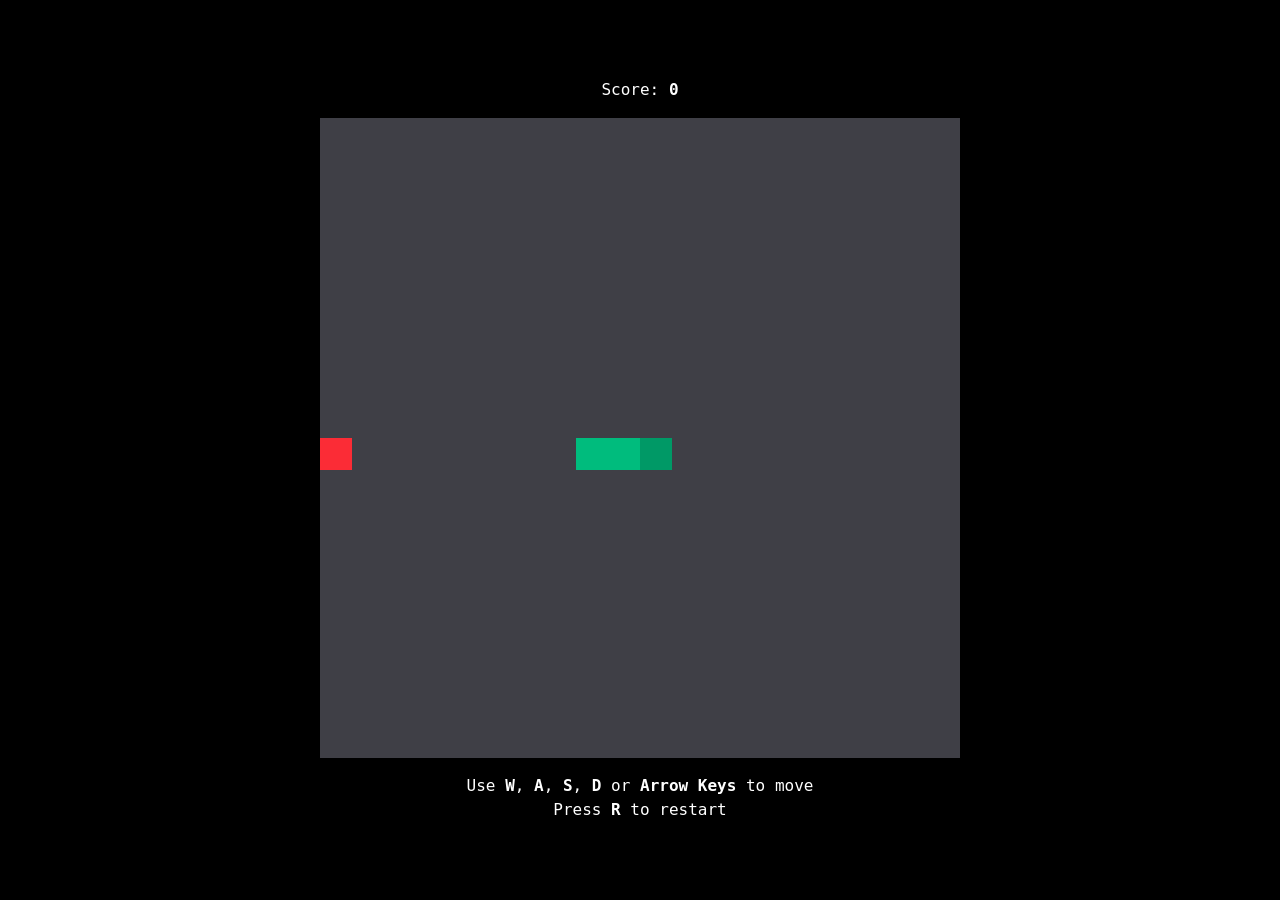
<file: web/index.html>
<html>
    <head>
        <meta charset="utf-8"/>
        <title>Arcade</title>
        <link rel="icon" href="favicon.svg">
        <link rel="stylesheet" href="index.css">
        <script src="wasm_exec.js"></script>
        <script>
            const go = new Go();
            WebAssembly.instantiateStreaming(fetch("main.wasm"), go.importObject).then((result) => {
                go.run(result.instance);
            });
        </script>
    </head>
    <body>
        <p>Score: <span id="score">0</span></p>
        <canvas id="canvas"></canvas>
        <p>
            Use <span>W</span>, <span>A</span>, <span>S</span>, <span>D</span> or <span>Arrow Keys</span> to move
            <br/>
            Press <span>R</span> to restart
        </p>
    </body>
</html>
</file>
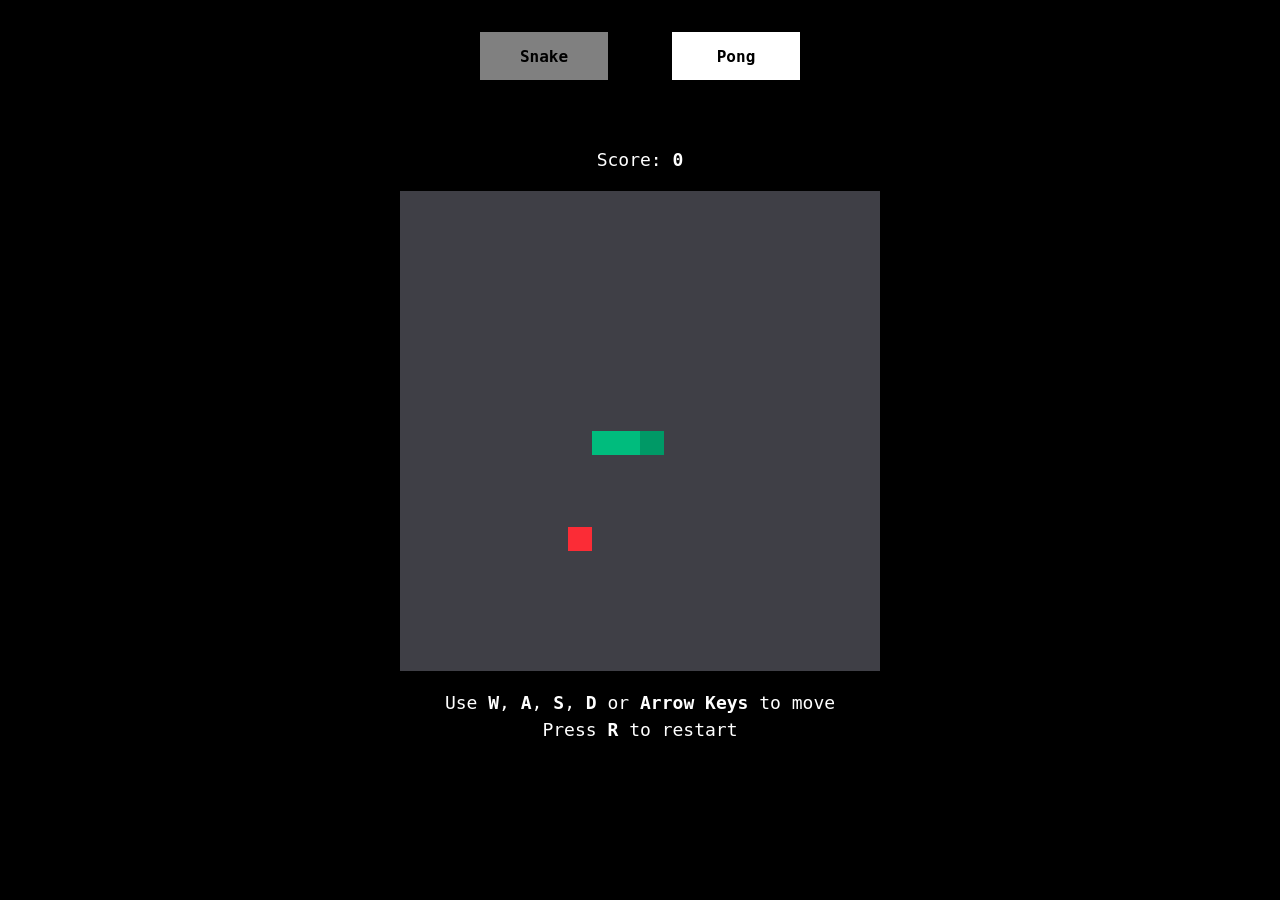
<file: internal/assets/index.html>
<html>
    <head>
        <meta charset="utf-8"/>
        <title>Arcade</title>
        <link rel="icon" href="favicon.svg">
        <link rel="stylesheet" href="index.css">
        <script src="wasm_exec.js"></script>
        <script>
            const go = new Go();
            WebAssembly.instantiateStreaming(fetch("main.wasm"), go.importObject).then((result) => {
                go.run(result.instance);
            });
        </script>
    </head>
    <body>
        <div id="root" class="hidden">
            <nav>
                <div id="snake" class="link selected">
                    Snake
                </div>
                <div id="pong" class="link">
                    Pong
                </div>
            </nav>
            <main>
                <p id="scoreboard">Score: <span id="score">0</span></p>
                <canvas id="canvas"></canvas>
                <p id="instructions">
                    Use <span>W</span>, <span>A</span>, <span>S</span>, <span>D</span> or <span>Arrow Keys</span> to move
                    <br/>
                    Press <span>R</span> to restart
                </p>
            </main>
        </div>
    </body>
</html>
</file>
<file: web/index.css>
html, body {
    margin: 0;
    padding: 0;
    background-color: #000;
    display: flex;
    flex-direction: column;
    align-items: center;
    justify-content: center;
    height: 100vh;
}

p {
    color: #fff;
    font-size: 16px;
    font-family: monospace;
    text-align: center;
    line-height: 1.5;
}

span {
    font-weight: bold;
}
</file>
<file: internal/assets/index.css>
html, body {
    margin: 0;
    padding: 0;
    background-color: #000;
}

#root {
    display: flex;
    flex-direction: column;
    /* align-items: center; */
    /* justify-content: center; */
    height: 100vh;
}

nav {
    width: 100%;
    display: flex;
    justify-content: center;
    align-items: center;
    gap: 64px;
    padding-top: 32px;
}

.link {
    width: 192px;
    height: 64px;
    font-size: 24px;
    cursor: pointer;
    background-color: #fff;
    display: flex;
    align-items: center;
    justify-content: center;
    color: #000;
    font-weight: bold;
    font-family: monospace;
    opacity: 1.0;
    transition: opacity 0.2s ease-in-out;
}

.link:hover {
    opacity: 0.75;
}

.link.selected {
    cursor: default;
    opacity: 0.5;
}

main {
    display: flex;
    flex-direction: column;
    align-items: center;
    justify-content: center;
    padding-top: 64px;
}

p {
    color: #fff;
    font-size: 24px;
    font-family: monospace;
    text-align: center;
    line-height: 1.5;
}

span {
    font-weight: bold;
}

.hidden {
    display: none !important;
}

@media (max-width: 1500px), (max-height: 1100px) {
    .link {
        width: 128px;
        height: 48px;
        font-size: 16px;
    }

    main {
        padding-top: 48px;
    }

    p {
        font-size: 18px;
    }
}

@media (max-width: 1100px), (max-height: 800px) {
    .link {
        width: 96px;
        height: 32px;
        font-size: 12px;
    }

    main {
        padding-top: 32px;
    }

    p {
        font-size: 12px;
    }
}
</file>
